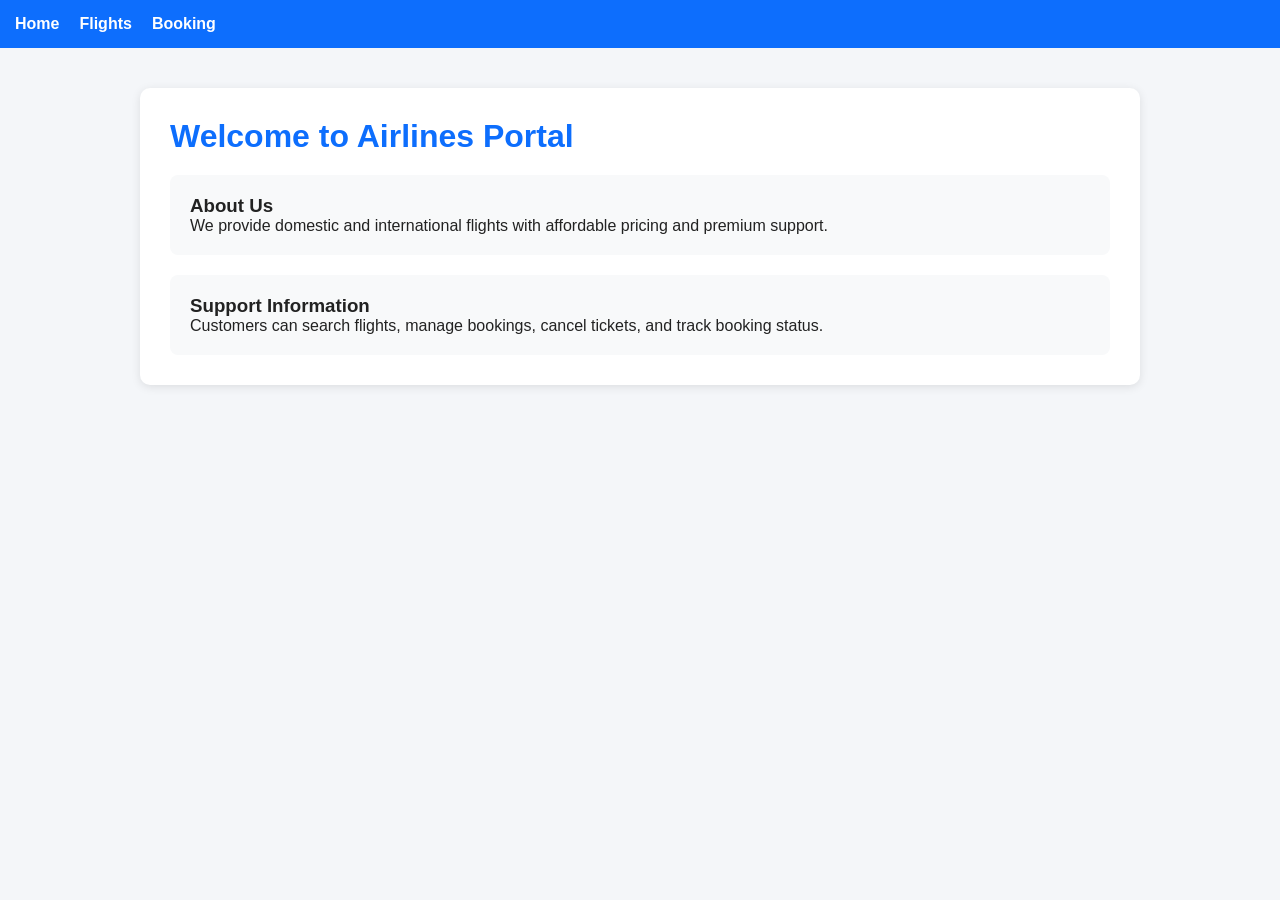
<file: index.html>
<!DOCTYPE html>
<html lang="en">

<head>
    <meta charset="UTF-8">
    <title>Airlines Portal</title>

    <link rel="stylesheet" href="style.css">
</head>

<body>

<nav>
    <a href="index.html">Home</a>
    <a href="flights.html">Flights</a>
    <a href="booking.html">Booking</a>
</nav>

<div class="container">

    <h1>Welcome to Airlines Portal</h1>

    <div class="card">
        <h3>About Us</h3>

        <p>
            We provide domestic and international flights
            with affordable pricing and premium support.
        </p>
    </div>

    <div class="card">
        <h3>Support Information</h3>

        <p>
            Customers can search flights, manage bookings,
            cancel tickets, and track booking status.
        </p>
    </div>

</div>

<script>
window.pageContext = {
    page: "home",
    title: "Home Page",

    data: {
        company: "Airlines Portal",
        supportEmail: "support@airlines.com",
        supportNumber: "+91 9876543210"
    }
};
</script>

<script src="chat.js"></script>

</body>
</html>
</file>
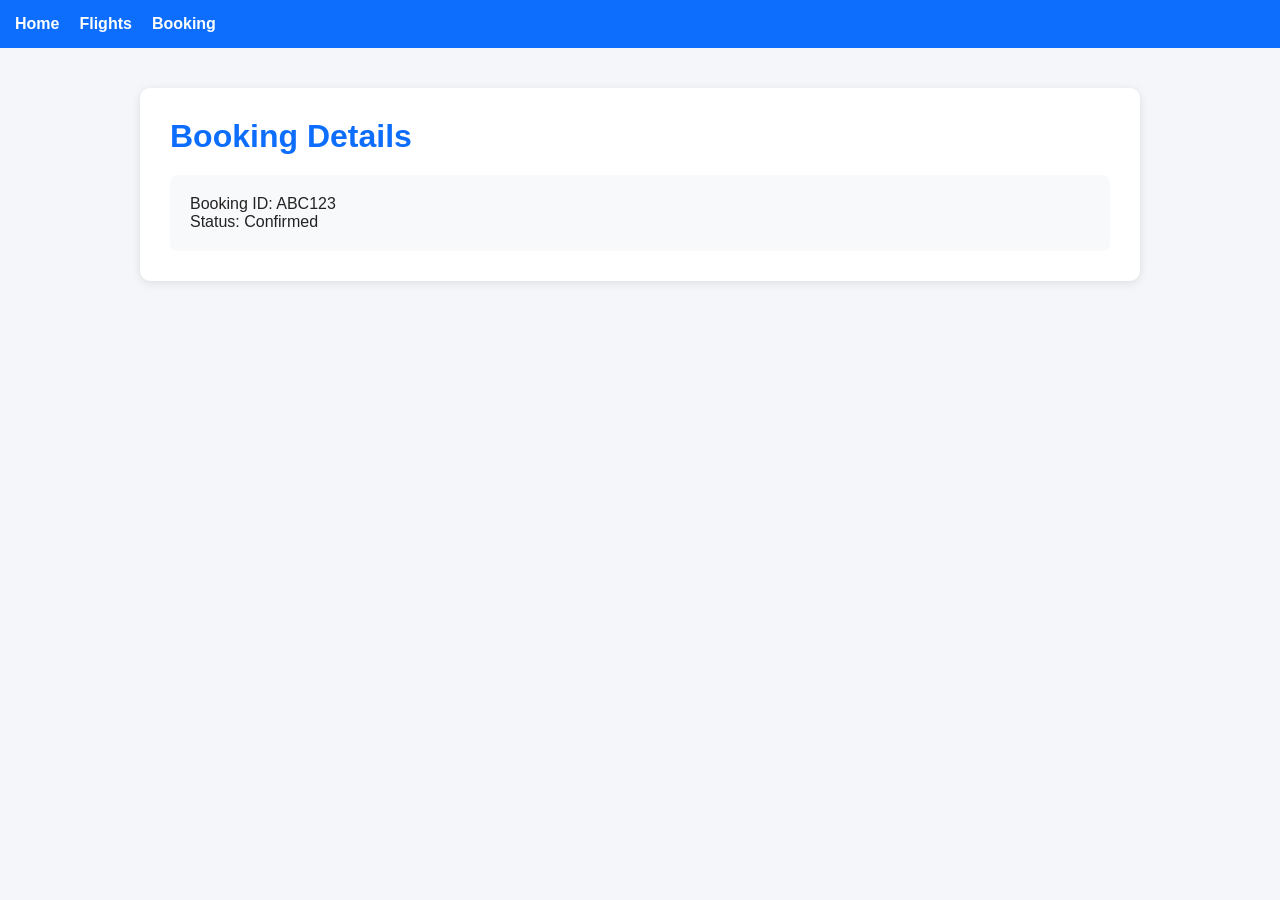
<file: booking.html>
<!DOCTYPE html>
<html lang="en">

<head>
    <meta charset="UTF-8">
    <title>Booking</title>

    <link rel="stylesheet" href="style.css">
</head>

<body>

<nav>
    <a href="index.html">Home</a>
    <a href="flights.html">Flights</a>
    <a href="booking.html">Booking</a>
</nav>

<div class="container">

    <h1>Booking Details</h1>

    <div class="card">

        <p>
            Booking ID: ABC123
        </p>

        <p>
            Status: Confirmed
        </p>

    </div>

</div>

<script>
window.pageContext = {

    page: "booking",

    title: "Booking Page",

    data: {
        bookingId: "ABC123",
        status: "Confirmed",
        passenger: "John Doe"
    }
};
</script>

<script src="chat.js"></script>

</body>
</html>
</file>
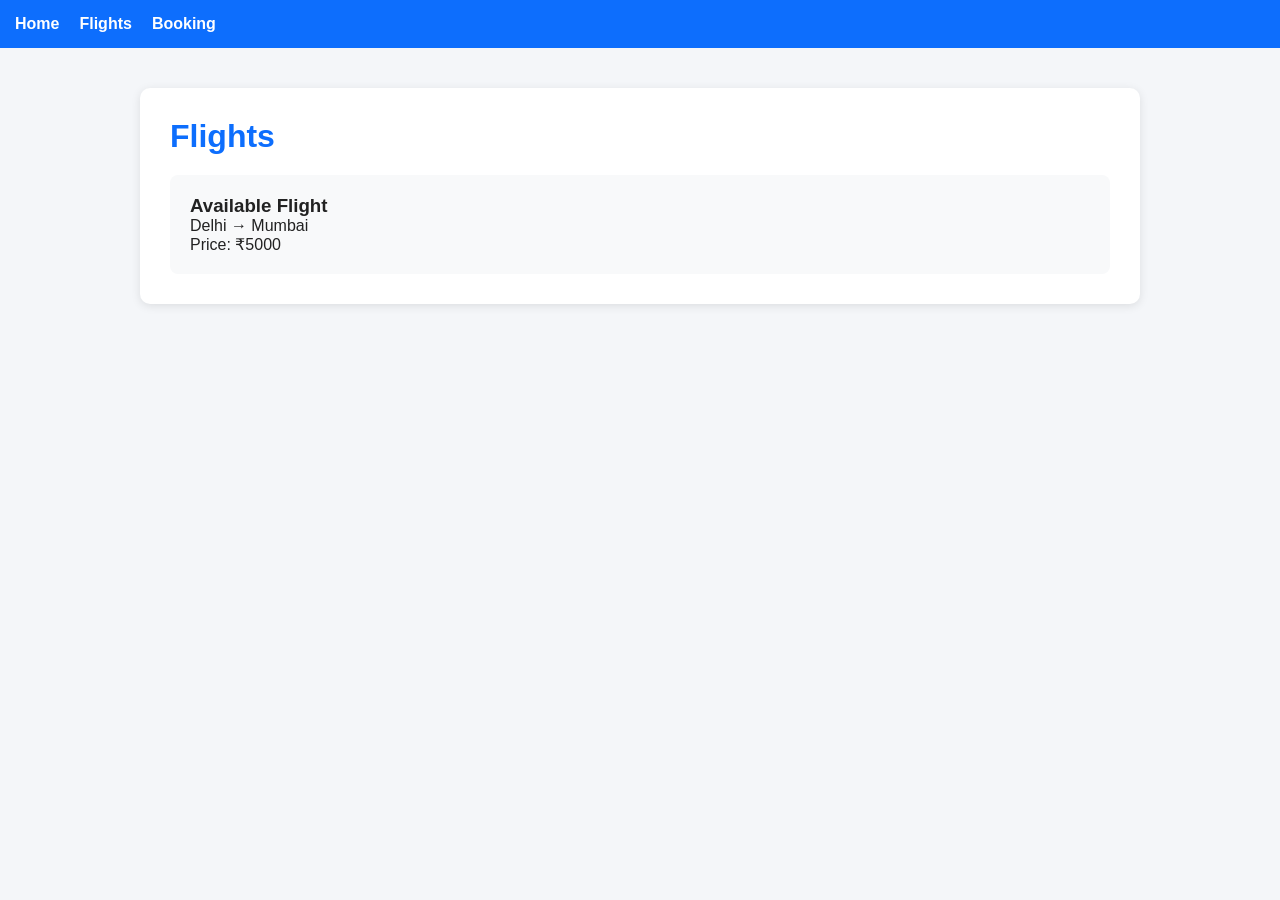
<file: flights.html>
<!DOCTYPE html>
<html lang="en">

<head>
    <meta charset="UTF-8">
    <title>Flights</title>

    <link rel="stylesheet" href="style.css">
</head>

<body>

<nav>
    <a href="index.html">Home</a>
    <a href="flights.html">Flights</a>
    <a href="booking.html">Booking</a>
</nav>

<div class="container">

    <h1>Flights</h1>

    <div class="card">
        <h3>Available Flight</h3>

        <p>
            Delhi → Mumbai
        </p>

        <p>
            Price: ₹5000
        </p>
    </div>

</div>

<script>
window.pageContext = {

    page: "flights",

    title: "Flights Page",

    data: {
        from: "Delhi",
        to: "Mumbai",
        airline: "Air India",
        price: "₹5000"
    }
};
</script>

<script src="chat.js"></script>

</body>
</html>
</file>
<file: style.css>
*{
    margin:0;
    padding:0;
    box-sizing:border-box;
}

body{
    font-family:Arial, sans-serif;
    background:#f4f6f9;
    color:#222;
}

nav{
    background:#0d6efd;
    padding:15px;
    display:flex;
    gap:20px;
}

nav a{
    color:white;
    text-decoration:none;
    font-weight:bold;
}

nav a:hover{
    opacity:0.8;
}

.container{
    max-width:1000px;
    margin:40px auto;
    background:white;
    padding:30px;
    border-radius:10px;
    box-shadow:0 2px 10px rgba(0,0,0,0.1);
}

h1{
    margin-bottom:20px;
    color:#0d6efd;
}

.card{
    background:#f8f9fa;
    padding:20px;
    border-radius:8px;
    margin-top:20px;
}
</file>
